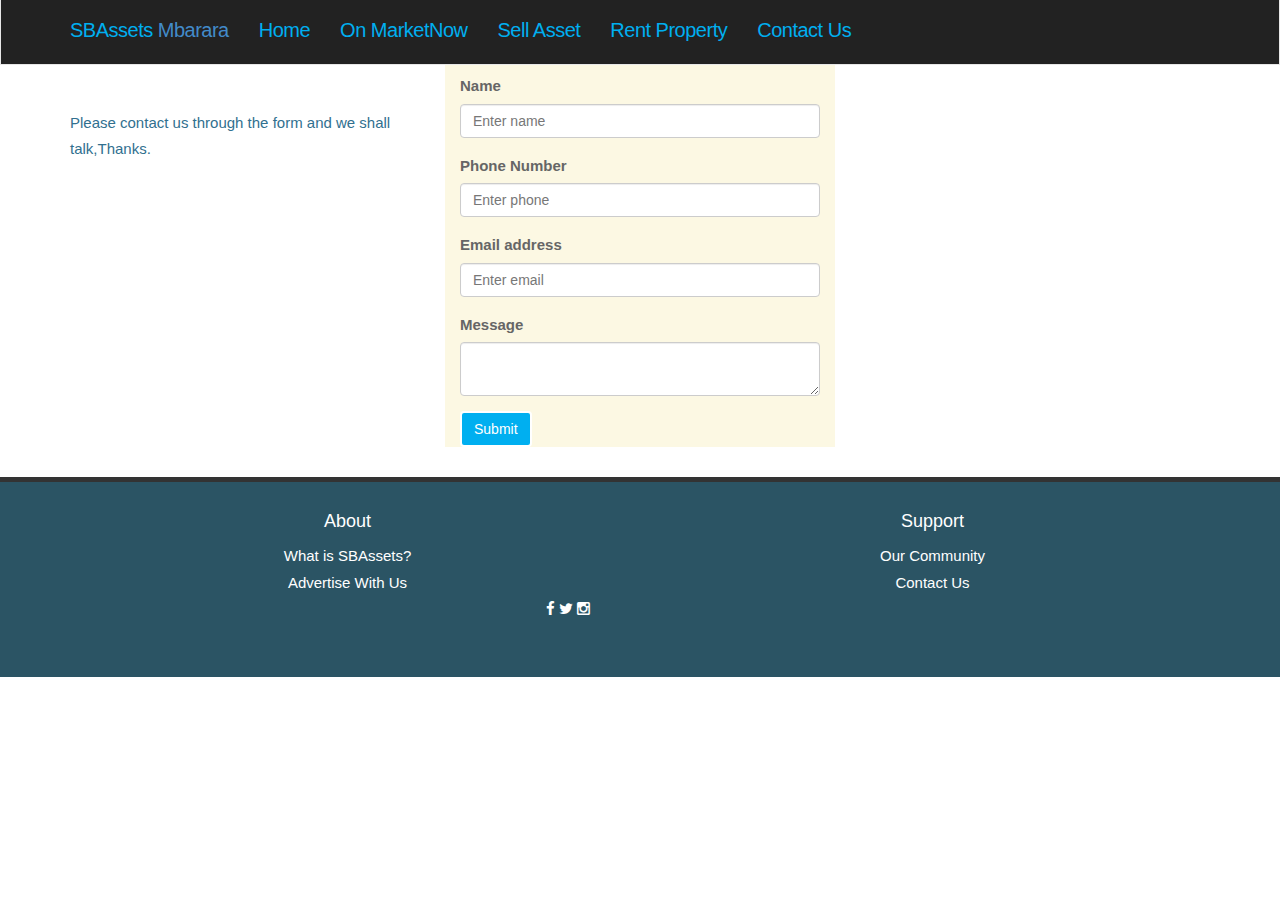
<file: sbAssetss/addvertise.html>
<!DOCTYPE html>
<html lang="en">
  <head>
    <meta charset="utf-8">
    <meta http-equiv="X-UA-Compatible" content="IE=edge">
    <meta name="viewport" content="width=device-width, initial-scale=1">
    <meta name="description" content=" what,where,how to buy,sell or rent an apartment in Mbarara eg cars,land,houses">
  <title>SBAssets | advertise here your business should grow</title>
    <!-- Bootstrap core CSS -->
    <link href="css/bootstrap.css" rel="stylesheet">
    <!-- Custom styles for this template -->
    <link href="css/font-awesome.css" rel="stylesheet">
	<link href="css/main.css" rel="stylesheet">
  </head>

  <body>
	<header class="header-main">
		<div class="navbar navbar-inverse navbar-fixed-top" role="navigation">
		  <div class="container">
			<div class="navbar-header">
			  <button type="button" class="navbar-toggle collapsed" data-toggle="collapse" data-target=".navbar-collapse">
				<span class="sr-only">Toggle navigation</span>
				<span class="icon-bar"></span>
				<span class="icon-bar"></span>
				<span class="icon-bar"></span>
			  </button>
				<li><a class="navbar-brand" href="index.html">SBAssets <span class="text-primary">Mbarara</span></a></li>
			</div>

			<div class="collapse navbar-collapse">
			  <ul class="nav navbar-nav">
				<li><a href="index.html">Home</a></li>
          <li><a href="marketplace.php">On MarketNow</a></li>
          <li><a href="selling.html">Sell Asset</a></li>
          <li><a href="rent.html">Rent Property</a></li>
        <li><a href="contact.html">Contact Us</a></li>

      </ul>

		  </div>
		</div>
	</header>








<section class="section-main">
  <div class="container">
    <div class="row">
      <div class="col-md-4 contactt text-info">
Please contact us through the form and we shall talk,Thanks.
      </div>
      <div class="col-md-4 bg-warning" >
        <h2 class="page-heading">Contact Us</h2>
        <form role="form" action="sendmail.php" method="post">
            <div class="form-group">
              <label for="name">Name</label>
              <input type="text" class="form-control" name="name" id="name" placeholder="Enter name">
              </div>
              <div class="form-group">
              <label for="phone">Phone Number</label>
              <input type="text" name="phone"class="form-control" id="phone" placeholder="Enter phone">
              </div>
              <div class="form-group">
              <label for="email">Email address</label>
              <input type="email" name="email" class="form-control" id="email" placeholder="Enter email">
              </div>
                                      <div class="form-group">
              <label for="message" >Message</label>
              <textarea class="form-control" name="message" id="message"></textarea>
              </div>
              <button type="submit" name="submit" id="submit" class="btn btn-primary">Submit</button>
          </form>
      </div>
      <div class="col-md-4">

      </div>
    </div>
  </div>
</section>

    	<footer class="footer-main">
    		<div class="container">
    			<div class="row">

    				<div class="col-md-6">

    					<ul><h4>About</h4>
    						<li><a href="index.html">What is SBAssets?</a></li>
    						<li><a href="addvertise.html">Advertise With Us</a></li>

    					</ul>
    				</div>
    				<div class="col-md-6">

    					<ul><h4>Support</h4>
    						<li><a href="community.html">Our Community</a></li>
    						<li><a href="contact.html">Contact Us</a></li>
    					</ul>
    				</div>
    			</div>
    		</div>
        <div class="row">
          <div class="col-md-5 col-sm-6 col-xs-5">
          </div>
            <div class="col-md-7 col-sm-6 col-xs-7">
    <a href="https://www.facebook.com/SBAssets-Mbarara-1855453564702152/"><i class="fa fa-facebook" aria-hidden="true"></i></a>
    <i class="fa fa-twitter" aria-hidden="true"></i>
    <i class="fa fa-instagram" aria-hidden="true"></i>
      </div>
    </div>
    	</footer>

        <!-- Bootstrap core JavaScript
        ================================================== -->
        <!-- Placed at the end of the document so the pages load faster -->
        <script src="js/jquery.js"></script>
        <script src="js/bootstrap.js"></script>
      </body>
    </html>
</file>
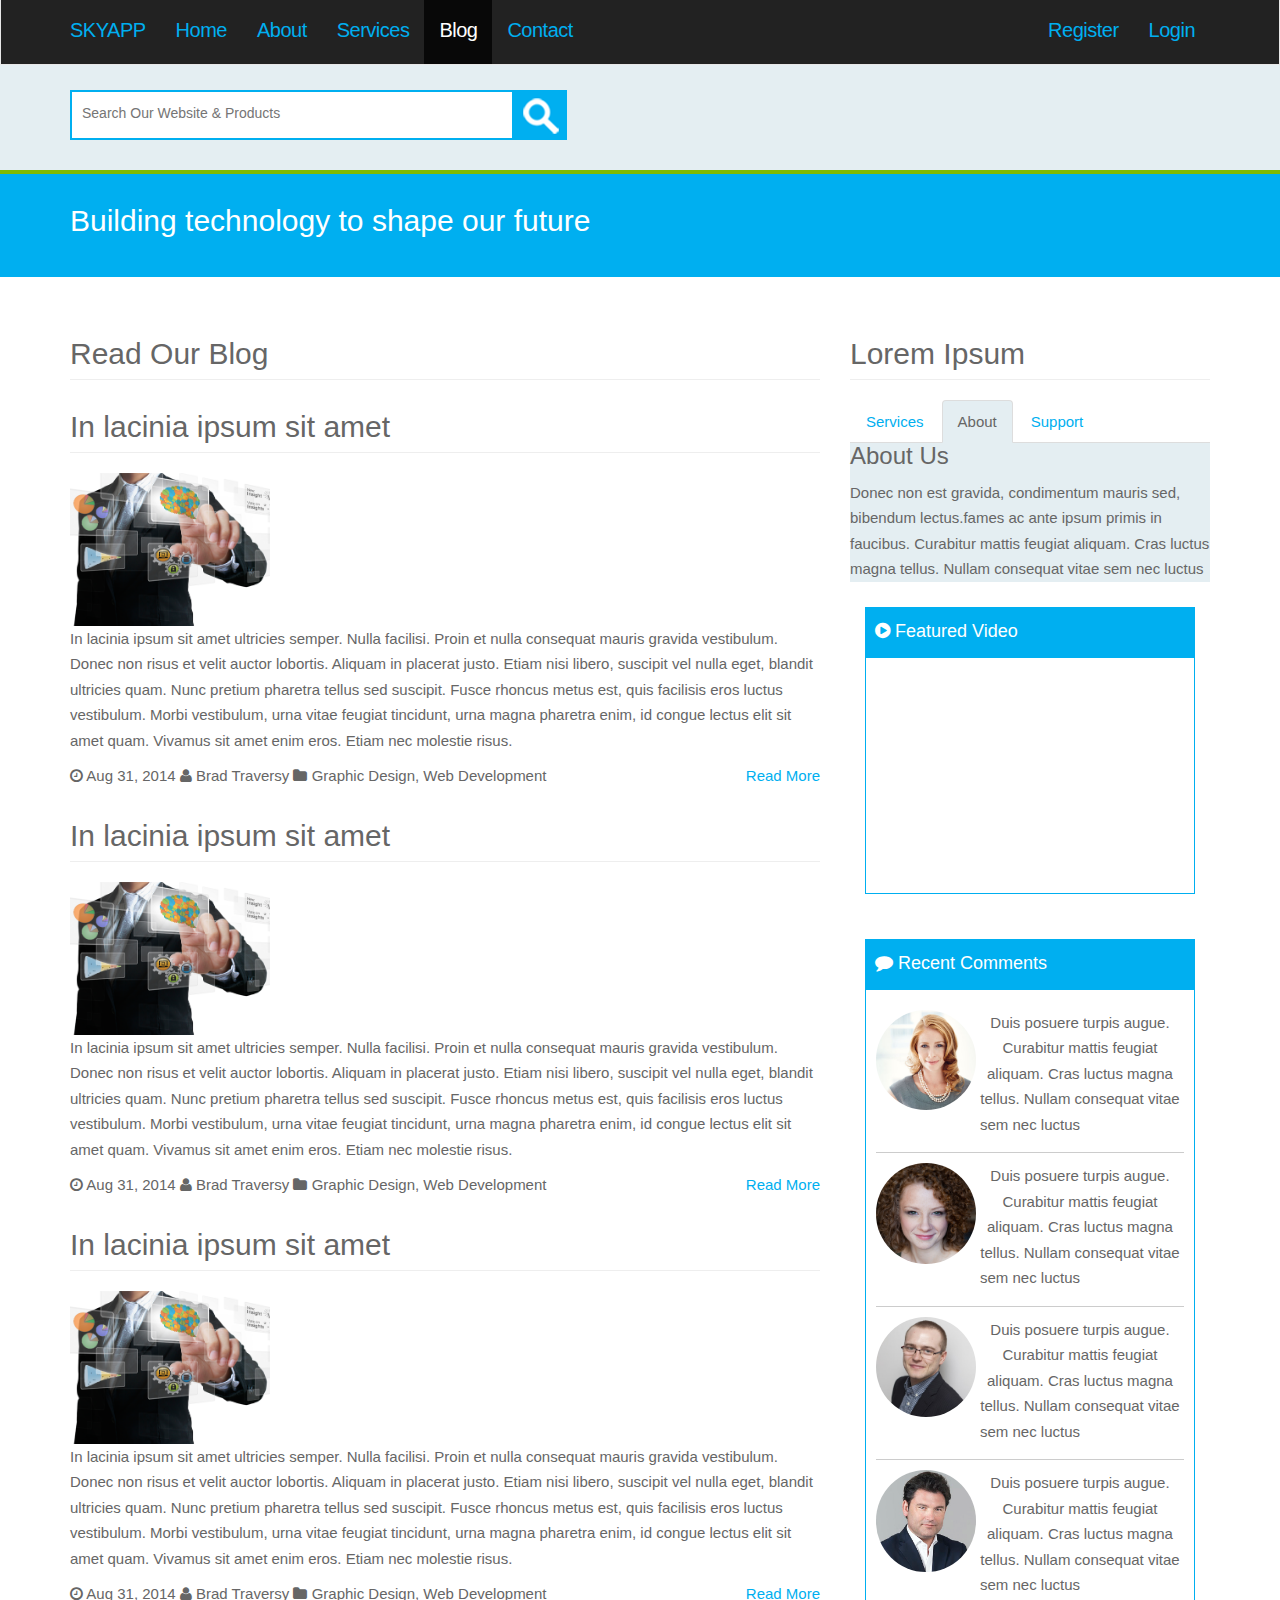
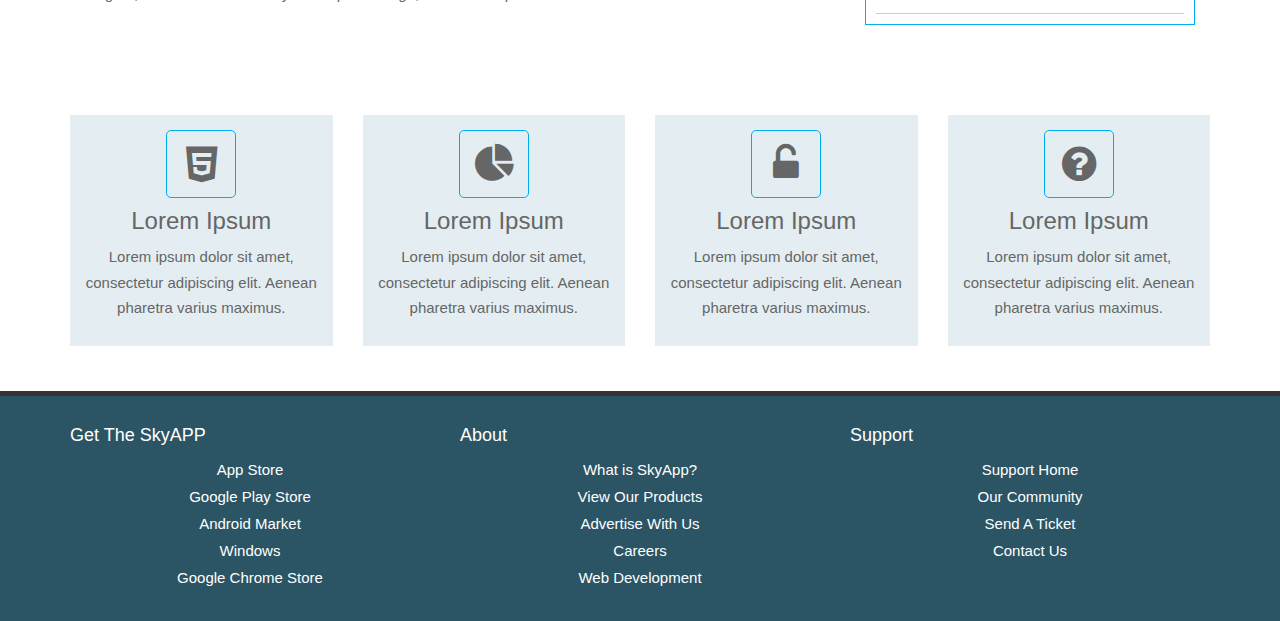
<file: sbAssetss/blog.html>
<!DOCTYPE html>
<html lang="en">
  <head>
    <meta charset="utf-8">
    <meta http-equiv="X-UA-Compatible" content="IE=edge">
    <meta name="viewport" content="width=device-width, initial-scale=1">
    <title>SkyApp | Blog</title>
    <!-- Bootstrap core CSS -->
    <link href="css/bootstrap.css" rel="stylesheet">
    <!-- Custom styles for this template -->
    <link href="css/font-awesome.css" rel="stylesheet">
	<link href="css/main.css" rel="stylesheet">
  </head>

  <body>
	<header class="header-main">
		<div class="navbar navbar-inverse navbar-fixed-top" role="navigation">
		  <div class="container">
			<div class="navbar-header">
			  <button type="button" class="navbar-toggle collapsed" data-toggle="collapse" data-target=".navbar-collapse">
				<span class="sr-only">Toggle navigation</span>
				<span class="icon-bar"></span>
				<span class="icon-bar"></span>
				<span class="icon-bar"></span>
			  </button>
			  <a class="navbar-brand" href="#">SKYAPP</a>
			</div>
			<div class="collapse navbar-collapse">
			  <ul class="nav navbar-nav">
				<li><a href="index.html">Home</a></li>
				<li><a href="about.html">About</a></li>
				<li><a href="services.html">Services</a></li>
				<li class="active"><a href="blog.html">Blog</a></li>
				<li><a href="contact.html">Contact</a></li>
			  </ul>
			  <ul class="nav navbar-nav navbar-sub pull-right">
				<li><a href="#">Register</a></li>
				<li><a href="#">Login</a></li>
			  </ul>
			</div><!--/.nav-collapse -->
		  </div>
		</div>
	</header>
	
	<section class="section-light top-inner">
		<div class="container">
			<div class="row">
				<div class="col-md-6">
					<form class="search">
						<div>
							<input type="search" placeholder="Search Our Website & Products">
							<button type="submit" value=""><img src="img/search.png" alt="Search"></button>
						</div>
					</form>
				</div>
				<div class="col-md-6">
				
				</div>
			</div>
		</div>
	</section>
	
	<section class="section-primary-a">
		<div class="container">
			<div class="row">
				<div class="col-md-12">
					<h2>Building technology to shape our future</h2>
				</div>
			</div>
		</div>
	</section>
	
	<section class="section-main">
		<div class="container">
			<div class="row">
				<div class="col-md-8">
					<h2 class="page-header">Read Our Blog</h2>
					<div class="blog-post">
						<h2 class="page-header">In lacinia ipsum sit amet</h2>
						<img src="img/blog1.png" class="img-sm img-bordered blog-featured">
						<p>In lacinia ipsum sit amet ultricies semper. Nulla facilisi. Proin et nulla consequat mauris gravida vestibulum. Donec non risus et velit auctor lobortis. Aliquam in placerat justo. Etiam nisi libero, suscipit vel nulla eget, blandit ultricies quam. Nunc pretium pharetra tellus sed suscipit. Fusce rhoncus metus est, quis facilisis eros luctus vestibulum. Morbi vestibulum, urna vitae feugiat tincidunt, urna magna pharetra enim, id congue lectus elit sit amet quam. Vivamus sit amet enim eros. Etiam nec molestie risus.</p>
					</div>
					<div class="post-meta">
						<i class="fa fa-clock-o"></i> Aug 31, 2014 
						<i class="fa fa-user"></i> Brad Traversy 
						<i class="fa fa-folder"></i> Graphic Design, Web Development
						<a class="pull-right" href="#">Read More</a>
					</div>
					
					<div class="blog-post">
						<h2 class="page-header">In lacinia ipsum sit amet</h2>
						<img src="img/blog1.png" class="img-sm img-bordered blog-featured">
						<p>In lacinia ipsum sit amet ultricies semper. Nulla facilisi. Proin et nulla consequat mauris gravida vestibulum. Donec non risus et velit auctor lobortis. Aliquam in placerat justo. Etiam nisi libero, suscipit vel nulla eget, blandit ultricies quam. Nunc pretium pharetra tellus sed suscipit. Fusce rhoncus metus est, quis facilisis eros luctus vestibulum. Morbi vestibulum, urna vitae feugiat tincidunt, urna magna pharetra enim, id congue lectus elit sit amet quam. Vivamus sit amet enim eros. Etiam nec molestie risus.</p>
					</div>
					<div class="post-meta">
						<i class="fa fa-clock-o"></i> Aug 31, 2014 
						<i class="fa fa-user"></i> Brad Traversy 
						<i class="fa fa-folder"></i> Graphic Design, Web Development
						<a class="pull-right" href="#">Read More</a>
					</div>
					
					<div class="blog-post">
						<h2 class="page-header">In lacinia ipsum sit amet</h2>
						<img src="img/blog1.png" class="img-sm img-bordered blog-featured">
						<p>In lacinia ipsum sit amet ultricies semper. Nulla facilisi. Proin et nulla consequat mauris gravida vestibulum. Donec non risus et velit auctor lobortis. Aliquam in placerat justo. Etiam nisi libero, suscipit vel nulla eget, blandit ultricies quam. Nunc pretium pharetra tellus sed suscipit. Fusce rhoncus metus est, quis facilisis eros luctus vestibulum. Morbi vestibulum, urna vitae feugiat tincidunt, urna magna pharetra enim, id congue lectus elit sit amet quam. Vivamus sit amet enim eros. Etiam nec molestie risus.</p>
					</div>
					<div class="post-meta">
						<i class="fa fa-clock-o"></i> Aug 31, 2014 
						<i class="fa fa-user"></i> Brad Traversy 
						<i class="fa fa-folder"></i> Graphic Design, Web Development
						<a class="pull-right" href="#">Read More</a>
					</div>
				</div>
				<div class="col-md-4">
					<h2 class="page-header">Lorem Ipsum</h2>
					<!-- Tab Widget -->
						<div class="tab tab-light">
						<ul class="nav nav-tabs" role="tablist">
						  <li><a href="#services" role="tab" data-toggle="tab">Services</a></li>
						  <li class="active"><a href="#about" role="tab" data-toggle="tab">About</a></li>
						  <li><a href="#support" role="tab" data-toggle="tab">Support</a></li>
						</ul>

						<!-- Tab panes -->
						<div class="tab-content">
							<div class="tab-pane" id="services">
							  <h3>Services</h3>
							  <p>Condimentum mauris sed, bibendum lectus. Duis posuere turpis augue. Interdum et malesuada fames ac ante ipsum primis in faucibus. Curabitur mattis feugiat aliquam. Cras luctus magna tellus. Nullam consequat vitae sem nec luctus</p>
							</div>
							<div class="tab-pane active" id="about">
								<h3>About Us</h3>
							  <p>Donec non est gravida, condimentum mauris sed, bibendum lectus.fames ac ante ipsum primis in faucibus. Curabitur mattis feugiat aliquam. Cras luctus magna tellus. Nullam consequat vitae sem nec luctus</p>
							</div>
							<div class="tab-pane" id="support">
								<h3>Customer Support</h3>
							  <p>Interdum et malesuada fames ac ante ipsum primis in faucibus. Donec non est gravida, condimentum mauris sed, bibendum lectus. Duis posuere turpis augue. Curabitur mattis feugiat aliquam. Cras luctus magna tellus. Nullam consequat vitae sem nec luctus</p>
							</div>
							</div>
						</div>
					<div class="block block-primary-head no-pad">
						<h3><i class="fa fa-play-circle"></i> Featured Video</h3>
						<div class="block-content">
							<iframe width="208" height="208" src="http://www.youtube.com/embed/rUeiZ6c6EBw" frameborder="0" allowfullscreen></iframe>
						</div>
					</div>
					<div class="block block-primary-head no-pad">
						<h3><i class="fa fa-comment"></i> Recent Comments</h3>
						<div class="block-content">
							<ul class="list-comments">
								<li>
									<img src="img/headshot1.jpg" class="pull-left img-circle">
									<p>Duis posuere turpis augue. Curabitur mattis feugiat aliquam. Cras luctus magna tellus. Nullam consequat vitae sem nec luctus</p>
								</li>
								<div class="clearfix"></div>
								<li>
									<img src="img/headshot2.jpg" class="pull-left img-circle">
									<p>Duis posuere turpis augue. Curabitur mattis feugiat aliquam. Cras luctus magna tellus. Nullam consequat vitae sem nec luctus</p>
								</li>
								<div class="clearfix"></div>
								<li>
									<img src="img/headshot3.jpg" class="pull-left img-circle">
									<p>Duis posuere turpis augue. Curabitur mattis feugiat aliquam. Cras luctus magna tellus. Nullam consequat vitae sem nec luctus</p>
								</li>
								<div class="clearfix"></div>
								<li>
									<img src="img/headshot4.jpg" class="pull-left img-circle">
									<p>Duis posuere turpis augue. Curabitur mattis feugiat aliquam. Cras luctus magna tellus. Nullam consequat vitae sem nec luctus</p>
								</li>
								<div class="clearfix"></div>
							</ul>
						</div>
					</div>
				</div>
			</div>
		</div>
	</section>
	
	<section>
		<div class="container">
			<div class="row">
				<div class="col-md-3">
					<div class="block block-light block-center">
						<i class="fa fa-html5 fa-primary fa-6 fa-border"></i>
						<h3>Lorem Ipsum</h3>
						<p>Lorem ipsum dolor sit amet, consectetur adipiscing elit. Aenean pharetra varius maximus.</p>
					</div>
				</div>
				<div class="col-md-3">
					<div class="block block-light block-center">
						<i class="fa fa-pie-chart fa-primary fa-6 fa-border"></i>
						<h3>Lorem Ipsum</h3>
						<p>Lorem ipsum dolor sit amet, consectetur adipiscing elit. Aenean pharetra varius maximus.</p>
					</div>
				</div>
				<div class="col-md-3">
					<div class="block block-light block-center">
						<i class="fa fa-unlock-alt fa-primary fa-6 fa-border"></i>
						<h3>Lorem Ipsum</h3>
						<p>Lorem ipsum dolor sit amet, consectetur adipiscing elit. Aenean pharetra varius maximus.</p>
					</div>
				</div>
				<div class="col-md-3">
					<div class="block block-light block-center">
						<i class="fa fa-question-circle fa-primary fa-6 fa-border"></i>
						<h3>Lorem Ipsum</h3>
						<p>Lorem ipsum dolor sit amet, consectetur adipiscing elit. Aenean pharetra varius maximus.</p>
					</div>
				</div>
			</div>
		</div>
	</section>
	
	<footer class="footer-main">
		<div class="container">
			<div class="row">
				<div class="col-md-4">
					<h4>Get The SkyAPP</h4>
					<ul>
						<li class="app-appstore"><a href="#">App Store</a></li>
						<li class="app-play"><a href="#">Google Play Store</a></li>
						<li class="app-droid"><a href="#">Android Market</a></li>
						<li class="app-windows"><a href="#">Windows</a></li>
						<li class="app-chrome"><a href="#">Google Chrome Store</a></li>
					</ul>
				</div>
				<div class="col-md-4">
					<h4>About</h4>
					<ul>
						<li><a href="#">What is SkyApp?</a></li>
						<li><a href="#">View Our Products</a></li>
						<li><a href="#">Advertise With Us</a></li>
						<li><a href="#">Careers</a></li>
						<li><a href="#">Web Development</a></li>
					</ul>
				</div>
				<div class="col-md-4">
					<h4>Support</h4>
					<ul>
						<li><a href="#">Support Home</a></li>
						<li><a href="#">Our Community</a></li>
						<li><a href="#">Send A Ticket</a></li>
						<li><a href="#">Contact Us</a></li>
					</ul>
				</div>
			</div>
		</div>
	</footer>

    <!-- Bootstrap core JavaScript
    ================================================== -->
    <!-- Placed at the end of the document so the pages load faster -->
    <script src="js/jquery.js"></script>
    <script src="js/bootstrap.js"></script>
  </body>
</html>
</file>
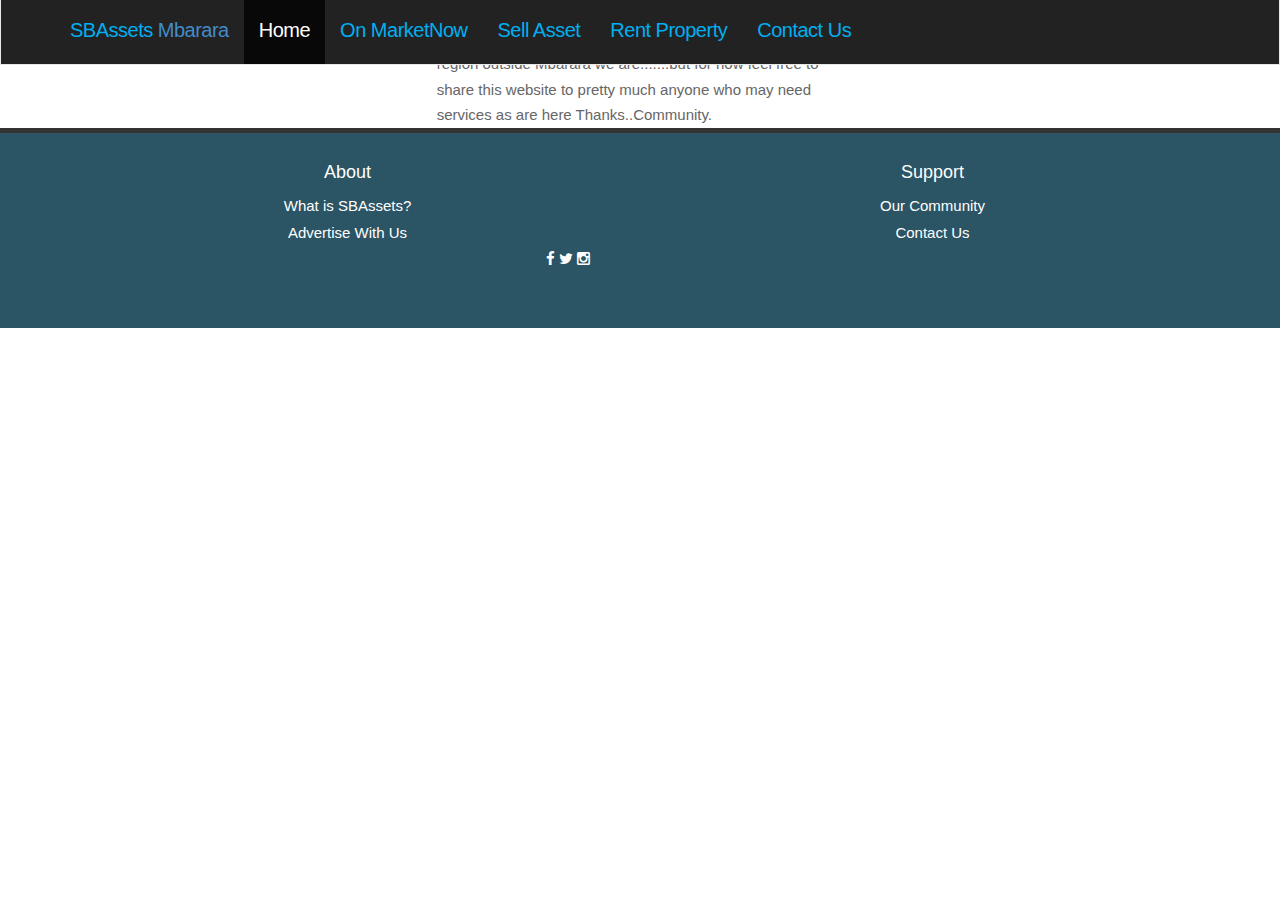
<file: sbAssetss/community.html>
<!DOCTYPE html>
<html lang="en">
  <head>
    <meta charset="utf-8">
    <meta http-equiv="X-UA-Compatible" content="IE=edge">
    <meta name="viewport" content="width=device-width, initial-scale=1">
    <meta name="description" content=" what,where,how to buy,sell or rent an apartment in Mbarara eg cars,land,houses">
  <title>SBAssets | You are home,the home of assets</title>
    <!-- Bootstrap core CSS -->
    <link href="css/bootstrap.css" rel="stylesheet">
    <!-- Custom styles for this template -->
    <link href="css/font-awesome.css" rel="stylesheet">
	<link href="css/main.css" rel="stylesheet">
  </head>

  <body>
	<header class="header-main">
		<div class="navbar navbar-inverse navbar-fixed-top" role="navigation">
		  <div class="container">
			<div class="navbar-header">
			  <button type="button" class="navbar-toggle collapsed" data-toggle="collapse" data-target=".navbar-collapse">
				<span class="sr-only">Toggle navigation</span>
				<span class="icon-bar"></span>
				<span class="icon-bar"></span>
				<span class="icon-bar"></span>
			  </button>
				<li><a class="navbar-brand" href="index.html">SBAssets <span class="text-primary">Mbarara</span></a></li>
			</div>

			<div class="collapse navbar-collapse">
			  <ul class="nav navbar-nav">
				<li class="active"><a href="index.php">Home</a></li>
          <li><a href="marketplace.php">On MarketNow</a></li>
          <li><a href="selling.html">Sell Asset</a></li>
          <li><a href="rent.html">Rent Property</a></li>
        <li><a href="contact.html">Contact Us</a></li>

      </ul>

		  </div>
		</div>
	</header>

<div class="row  community">

  <div class="col-md-4">



  </div>


<div class="col-md-4">
SBAssets is still established in Mbarara Uganda but if you are wondering if we are soon expanding our base to your region outside
Mbarara we are.......but for now feel free to share this website to pretty much anyone who may need services as are here
Thanks..Community.


</div>


<div class="col-md-4">


</div>






</div>

	<footer class="footer-main">
		<div class="container">
			<div class="row">

				<div class="col-md-6">

					<ul><h4>About</h4>
					<li><a href="index.html">What is SBAssets?</a></li>
						<li><a href="addvertise.html">Advertise With Us</a></li>

					</ul>
				</div>
				<div class="col-md-6">

					<ul><h4>Support</h4>
						<li><a href="community.html">Our Community</a></li>
						<li><a href="contact.html">Contact Us</a></li>
					</ul>
				</div>
			</div>
		</div>
    <div class="row">
      <div class="col-md-5 col-sm-6 col-xs-5">
      </div>
        <div class="col-md-7 col-sm-6 col-xs-7">
<a href="https://www.facebook.com/SBAssets-Mbarara-1855453564702152/"><i class="fa fa-facebook" aria-hidden="true"></i></a>
<i class="fa fa-twitter" aria-hidden="true"></i>
<i class="fa fa-instagram" aria-hidden="true"></i>
  </div>
</div>
	</footer>

    <!-- Bootstrap core JavaScript
    ================================================== -->
    <!-- Placed at the end of the document so the pages load faster -->
    <script src="js/jquery.js"></script>
    <script src="js/bootstrap.js"></script>
  </body>
</html>
</file>
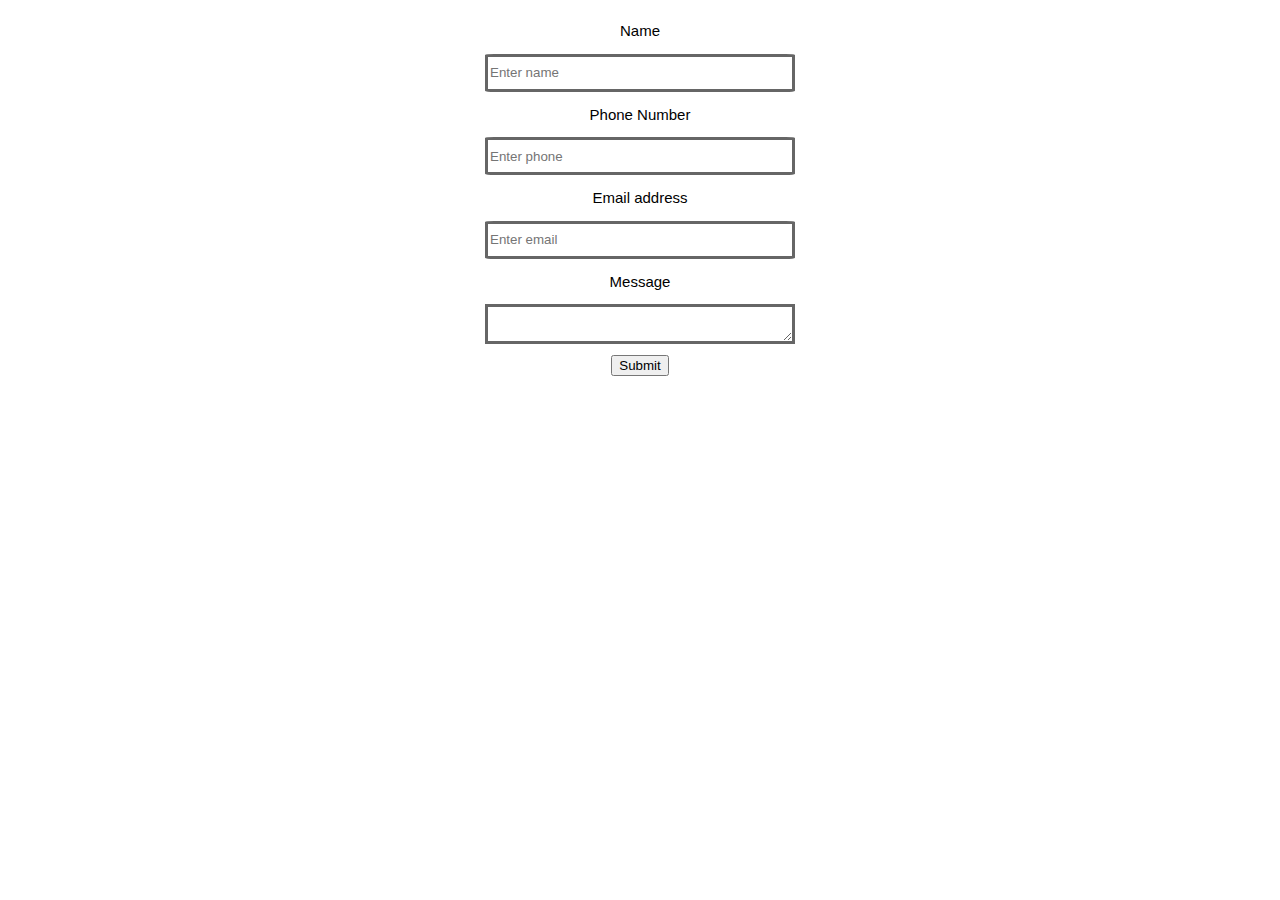
<file: sbAssetss/mail.html>
<!doctype html>
<html>
<head>
<title>Send mail</title>

<style>
body{
  text-align: center;
  font-family: "Segoe UI", "Segoe WP", "Segoe Regular", sans-serif;
  font-size: 15px;
  line-height: 1.7em;
  color: #666666;
}
label{
padding: 10px;
display: block;
color:black;
}
input{
  width: 300px;
  border:3px solid  #666666;
  height: 30px;
  border-radius: 3%;
}
textarea{
  width: 300px;
  height: 500px;
  border:3px solid  #666666;
  height: 30px;
}
</style>


</head>

<body>


<form role="form" action="sendmail.php" method="post">
    <div class="form-group">
      <label for="name">Name</label>
      <input type="text" class="form-control" name="name" id="name" placeholder="Enter name">
      </div>
      <div class="form-group">
      <label for="phone">Phone Number</label>
      <input type="text" name="phone"class="form-control" id="phone" placeholder="Enter phone">
      </div>
      <div class="form-group">
      <label for="email">Email address</label>
      <input type="email" name="email" class="form-control" id="email" placeholder="Enter email">
      </div>
                              <div class="form-group">
      <label for="message" >Message</label>
      <textarea class="form-control" name="message" id="message"></textarea>
      </div>
      <button type="submit" name="submit"  class="btn btn-primary">Submit</button>
  </form></html>
</body>
</file>
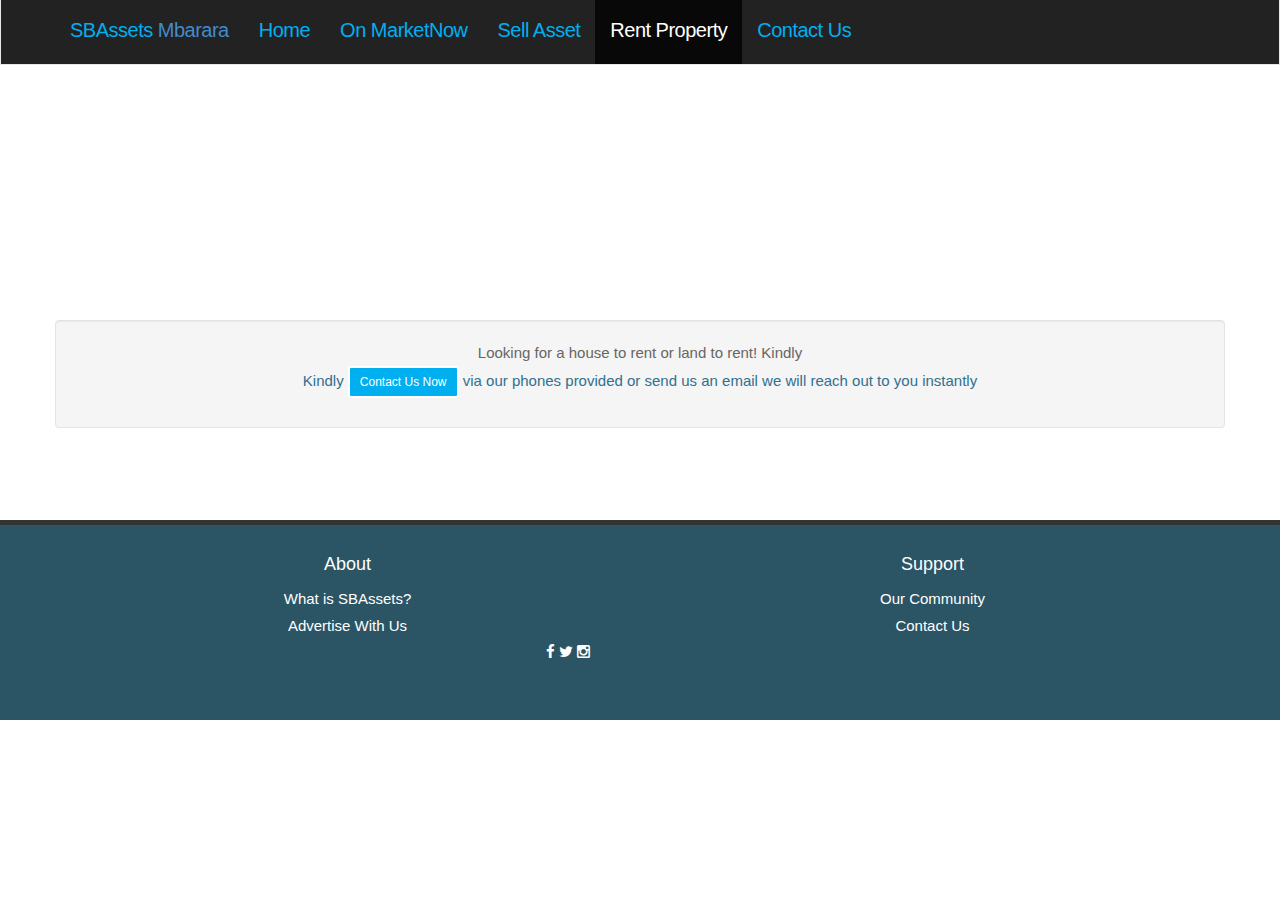
<file: sbAssetss/rent.html>
<!DOCTYPE html>
<html lang="en">
  <head>
    <meta charset="utf-8">
    <meta http-equiv="X-UA-Compatible" content="IE=edge">
    <meta name="viewport" content="width=device-width, initial-scale=1">
    <title>SbAssets | Buy assets,sell assets whatever you want we have got it in uganda be it cars,land,houses</title>
    <!-- Bootstrap core CSS -->
    <link href="css/bootstrap.css" rel="stylesheet">
    <!-- Custom styles for this template -->
    <link href="css/font-awesome.css" rel="stylesheet">
	<link href="css/main.css" rel="stylesheet">
  <head>
    <meta charset="utf-8">
    <meta http-equiv="X-UA-Compatible" content="IE=edge">
    <meta name="viewport" content="width=device-width, initial-scale=1">
    <meta name="description" content=" what,where,how to buy,sell or rent an apartment in Mbarara eg cars,land,houses">
  <title>SBAssets | You are home,the home of assets</title>
    <!-- Bootstrap core CSS -->
    <link href="css/bootstrap.css" rel="stylesheet">
    <!-- Custom styles for this template -->
    <link href="css/font-awesome.css" rel="stylesheet">
  <link href="css/main.css" rel="stylesheet">
  </head>

  <body>
  <header class="header-main">
    <div class="navbar navbar-inverse navbar-fixed-top" role="navigation">
      <div class="container">
      <div class="navbar-header">
        <button type="button" class="navbar-toggle collapsed" data-toggle="collapse" data-target=".navbar-collapse">
        <span class="sr-only">Toggle navigation</span>
        <span class="icon-bar"></span>
        <span class="icon-bar"></span>
        <span class="icon-bar"></span>
        </button>
        <li><a class="navbar-brand" href="index.html">SBAssets <span class="text-primary">Mbarara</span></a></li>
      </div>

      <div class="collapse navbar-collapse">
        <ul class="nav navbar-nav">
        <li><a href="index.php">Home</a></li>
          <li><a href="marketplace.php">On MarketNow</a></li>
          <li><a href="selling.html">Sell Asset</a></li>
          <li  class="active"><a href="rent.html">Rent Property</a></li>
        <li><a href="contact.html">Contact Us</a></li>

      </ul>

      </div>
    </div>
  </header>



<div class="container selling">

  <div class ="well">
Looking for a house to rent or land  to rent! Kindly <p class="text-info">Kindly <span><a href="contact.html"><button type="button" class="btn btn-primary btn-sm">Contact Us Now</button></a></span> via our phones provided or send us an email we will reach out to you instantly</p>


  </div>




</div>


    <footer class="footer-main">
      <div class="container">
        <div class="row">

          <div class="col-md-6">

            <ul><h4>About</h4>
        <li><a href="index.html">What is SBAssets?</a></li>
              <li><a href="addvertise.html">Advertise With Us</a></li>

            </ul>
          </div>
          <div class="col-md-6">

            <ul><h4>Support</h4>
              <li><a href="community.html">Our Community</a></li>
              <li><a href="contact.html">Contact Us</a></li>
            </ul>
          </div>
        </div>
      </div>
      <div class="row">
        <div class="col-md-5 col-sm-6 col-xs-5">
        </div>
          <div class="col-md-7 col-sm-6 col-xs-7">
  <a href="https://www.facebook.com/SBAssets-Mbarara-1855453564702152/"><i class="fa fa-facebook" aria-hidden="true"></i></a>
  <i class="fa fa-twitter" aria-hidden="true"></i>
  <i class="fa fa-instagram" aria-hidden="true"></i>
    </div>
  </div>
    </footer>

      <!-- Bootstrap core JavaScript
      ================================================== -->
      <!-- Placed at the end of the document so the pages load faster -->
      <script src="js/jquery.js"></script>
      <script src="js/bootstrap.js"></script>
    </body>
  </html>
</file>
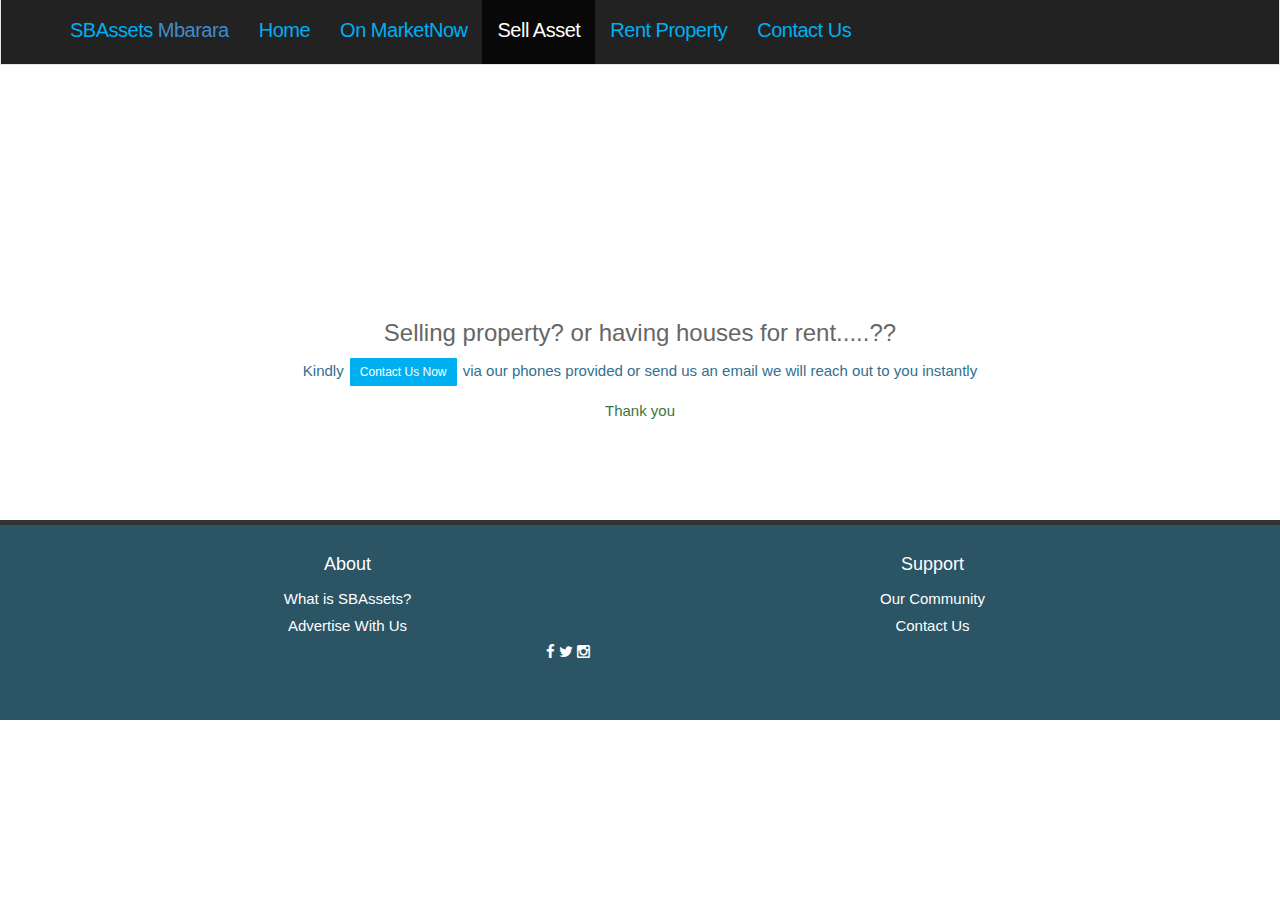
<file: sbAssetss/selling.html>
<!DOCTYPE html>
<html lang="en">
<head>
  <meta charset="utf-8">
  <meta http-equiv="X-UA-Compatible" content="IE=edge">
  <meta name="viewport" content="width=device-width, initial-scale=1">
  <meta name="description" content=" Sell your property in Mbarara Uganda">
<title>SBAssets | Sell land,houses,cars,motocyles laptops</title>
  <!-- Bootstrap core CSS -->
  <link href="css/bootstrap.css" rel="stylesheet">
  <!-- Custom styles for this template -->
  <link href="css/font-awesome.css" rel="stylesheet">
<link href="css/main.css" rel="stylesheet">
</head>

<body>
<header class="header-main">
  <div class="navbar navbar-inverse navbar-fixed-top" role="navigation">
    <div class="container">
    <div class="navbar-header">
      <button type="button" class="navbar-toggle collapsed" data-toggle="collapse" data-target=".navbar-collapse">
      <span class="sr-only">Toggle navigation</span>
      <span class="icon-bar"></span>
      <span class="icon-bar"></span>
      <span class="icon-bar"></span>
      </button>
      <li><a class="navbar-brand" href="index.html">SBAssets <span class="text-primary">Mbarara</span></a></li>
    </div>

    <div class="collapse navbar-collapse">
      <ul class="nav navbar-nav">
      <li><a href="index.php">Home</a></li>
        <li><a href="marketplace.php">On MarketNow</a></li>
        <li  class="active"><a href="selling.html">Sell Asset</a></li>
        <li><a href="rent.html">Rent Property</a></li>
      <li><a href="contact.html">Contact Us</a></li>

    </ul>

    </div>
  </div>
</header>



<div class="container selling">

  <h3>Selling property? or having houses for rent.....??</h3>
  <p class="text-info">Kindly <span><a href="contact.html"><button type="button" class="btn btn-primary btn-sm">Contact Us Now</button></a></span> via our phones provided or send us an email we will reach out to you instantly</p>
  <p class="text-success">Thank you</p>



</div>

	<footer class="footer-main">
		<div class="container">
			<div class="row">

				<div class="col-md-6">

					<ul><h4>About</h4>
						<li><a href="whatweare.html">What is SBAssets?</a></li>
						<li><a href="addvertise.html">Advertise With Us</a></li>

					</ul>
				</div>
				<div class="col-md-6">

					<ul><h4>Support</h4>
						<li><a href="community.html">Our Community</a></li>
						<li><a href="contact.html">Contact Us</a></li>
					</ul>
				</div>
			</div>
		</div>
    <div class="row">
      <div class="col-md-5 col-sm-6 col-xs-5">
      </div>
        <div class="col-md-7 col-sm-6 col-xs-7">
<a href="https://www.facebook.com/SBAssets-Mbarara-1855453564702152/"><i class="fa fa-facebook" aria-hidden="true"></i></a>
<i class="fa fa-twitter" aria-hidden="true"></i>
<i class="fa fa-instagram" aria-hidden="true"></i>
  </div>
</div>
	</footer>

    <!-- Bootstrap core JavaScript
    ================================================== -->
    <!-- Placed at the end of the document so the pages load faster -->
    <script src="js/jquery.js"></script>
    <script src="js/bootstrap.js"></script>
  </body>
</html>
</file>
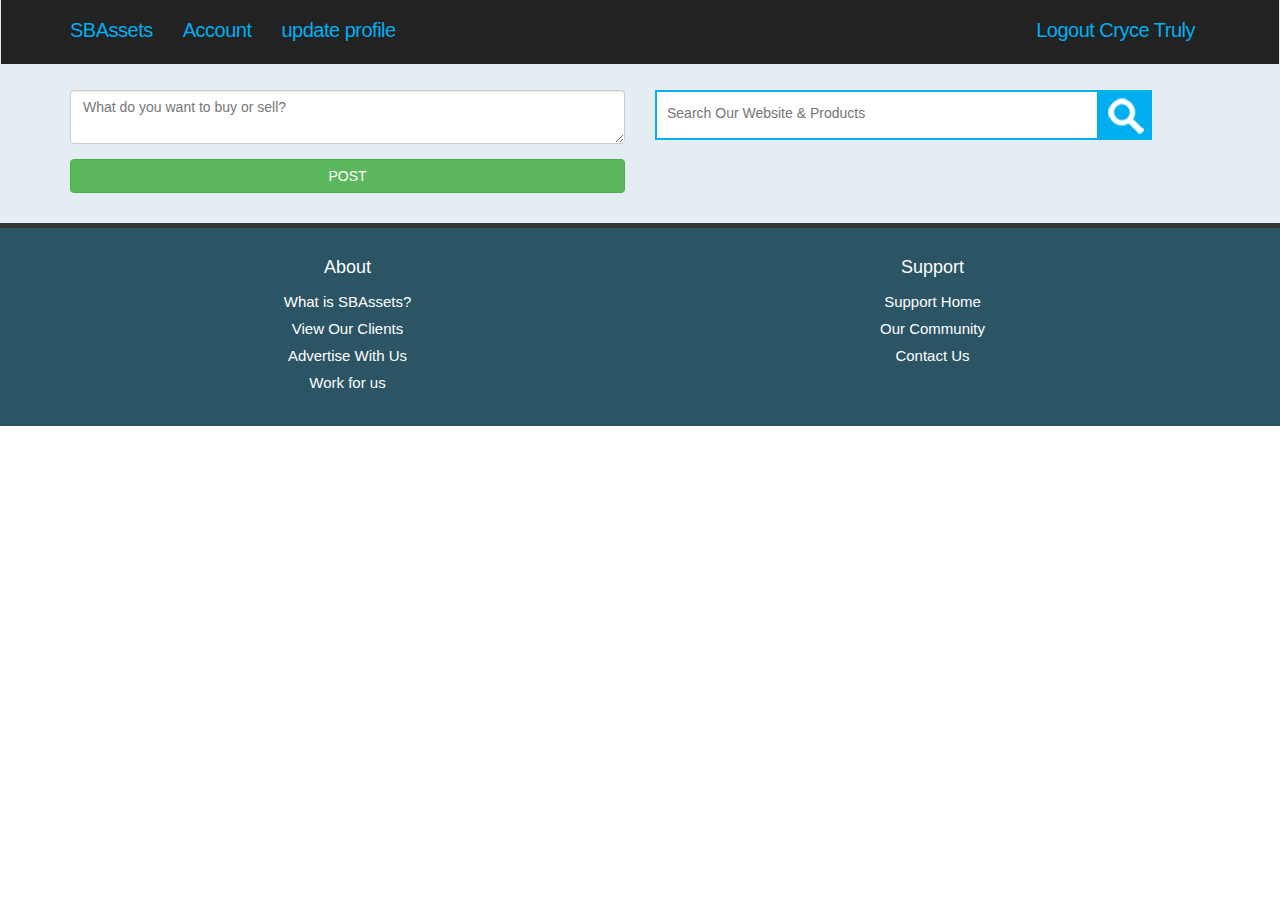
<file: sbAssetss/services.html>
<!DOCTYPE html>
<html lang="en">
  <head>
    <meta charset="utf-8">
    <meta http-equiv="X-UA-Compatible" content="IE=edge">
    <meta name="viewport" content="width=device-width, initial-scale=1">
    <title>SkyApp | Services</title>
    <!-- Bootstrap core CSS -->
    <link href="css/bootstrap.css" rel="stylesheet">
    <!-- Custom styles for this template -->
    <link href="css/font-awesome.css" rel="stylesheet">
	<link href="css/main.css" rel="stylesheet">
  </head>

  <body>
	<header class="header-main">
		<div class="navbar navbar-inverse navbar-fixed-top" role="navigation">
		  <div class="container">
			<div class="navbar-header">
			  <button type="button" class="navbar-toggle collapsed" data-toggle="collapse" data-target=".navbar-collapse">
				<span class="sr-only">Toggle navigation</span>
				<span class="icon-bar"></span>
				<span class="icon-bar"></span>
				<span class="icon-bar"></span>
			  </button>
			  <a class="navbar-brand" href="#">SBAssets</a>
			</div>
			<div class="collapse navbar-collapse">
			  <ul class="nav navbar-nav">
				<li><a href="index.html">Account</a></li>
				<li><a href="about.html">update profile</a></li>
			  </ul>
			  <ul class="nav navbar-nav navbar-sub pull-right">
				<li><a href="#">Logout Cryce Truly</a></li>


			  </ul>
			</div><!--/.nav-collapse -->
		  </div>
		</div>
	</header>
	
	<section class="section-light top-inner">
		<div class="container">
			<div class="row">
				<div class="col-md-6">
					<form class="form">

                         <div class="form-group">

							 <textarea class="form-control" placeholder="What do you want to buy or sell?"></textarea>
						 </div>
<input type="button" class="btn btn-success btn-block" value="POST">

					</form>

				</div>
				<div class="col-md-6">
					<form class="search">
						<div>
							<input type="search" placeholder="Search Our Website & Products">
							<button type="submit" value=""><img src="img/search.png" alt="Search"></button>
						</div>
					</form>
				</div>
			</div>
		</div>
	</section>

	<footer class="footer-main">
		<div class="container">
			<div class="row">

				<div class="col-md-6">

					<ul><h4>About</h4>
						<li><a href="#">What is SBAssets?</a></li>
						<li><a href="#">View Our Clients</a></li>
						<li><a href="#">Advertise With Us</a></li>
						<li><a href="#">Work for us</a></li>
					</ul>
				</div>
				<div class="col-md-6">

					<ul><h4>Support</h4>
						<li><a href="#">Support Home</a></li>
						<li><a href="#">Our Community</a></li>
						<li><a href="#">Contact Us</a></li>
					</ul>
				</div>
			</div>
		</div>
	</footer>

	<!-- Bootstrap core JavaScript
    ================================================== -->
	<!-- Placed at the end of the document so the pages load faster -->
	<script src="js/jquery.js"></script>
	<script src="js/bootstrap.js"></script>
  </body>
</html>
</file>
<file: sbAssetss/css/main.css>
/*
	SBAssets
	Author: Cryce Truly
	Version: 0.0.1
*/
/* BASE - Base styles, variables, mixins, etc */
/* Font Colors */
/* Background Colors */
/* Showcase Area */
/* Mixins */
/* line 1, ../scss/base/_normalize.scss */
h1, h2, h3, h4, h5 {
  margin-top: 0;
}

/* line 5, ../scss/base/_normalize.scss */
.page-header {
  margin-top: 30px;
}

/* line 9, ../scss/base/_normalize.scss */
.no-pad-top {
  padding-top: 0;
}

/* line 13, ../scss/base/_normalize.scss */
.extra-pad {
  padding-top: 40px;
  padding-bottom: 40px;
}

/* line 18, ../scss/base/_normalize.scss */
.top-inner {
  padding: 90px 0 30px 0;
}

/* Image Sizes */
/* line 23, ../scss/base/_normalize.scss */
.img-xsm {
  width: 100px;
}

/* line 24, ../scss/base/_normalize.scss */
.img-sm {
  width: 200px;
}

/* line 25, ../scss/base/_normalize.scss */
.img-lg {
  width: 400px;
}

/* line 26, ../scss/base/_normalize.scss */
.img-xlg {
  width: 700px;
}

/* line 28, ../scss/base/_normalize.scss */
.clearfix {
  clear: both;
}

/* line 1, ../scss/base/_base.scss */
body {
  font-family: "Segoe UI", "Segoe WP", "Segoe Regular", sans-serif;
  font-size: 15px;
  line-height: 1.7em;
   color: #666666;
}

/* line 8, ../scss/base/_base.scss (need to cahnge this again)*/
a {
  color: #00aff0;
}

/* line 12, ../scss/base/_base.scss */
ul, li {
  list-style: none;
  text-align: center;
}
ul{text-align: center;}
/* line 16, ../scss/base/_base.scss */
input, textarea, button {
  -moz-border-radius: 0px;
  -webkit-border-radius: 0px;
  border-radius: 0px;
}

/* line 20, ../scss/base/_base.scss */
img.device {
  width: 100%;
}

/* line 24, ../scss/base/_base.scss */
img.device-small {
  width: 70%;
  margin-bottom: -40px;
}

/* MODULES - Individual site components */
/* Lists */
/* line 4, ../scss/modules/_typography.scss */
.list, .list-feature {
  margin-bottom: 30px;
}

/* line 8, ../scss/modules/_typography.scss */
.list-feature {
  margin: 0;
  padding: 0;
  width: 80%;
}
/* line 14, ../scss/modules/_typography.scss */
.list-feature li {
  line-height: 3.6em;
  border-bottom: 1px solid #cccccc;
  overflow: auto;
}
/* line 20, ../scss/modules/_typography.scss */
.list-feature li:last-child {
  border: 0;
}
/* line 24, ../scss/modules/_typography.scss */
.list-feature span {
  vertical-align: top;
  padding-top: 9px;
  font-size: 120%;
}
/* line 30, ../scss/modules/_typography.scss */
.list-feature i {
  margin-top: -9px;
  margin-right: 5px;
}

/* line 36, ../scss/modules/_typography.scss */
.list-comments {
  margin: 0;
  padding: 0;
}

/* line 41, ../scss/modules/_typography.scss */
.list-comments li {
  padding: 10px 0 5px 0;
  border-bottom: 1px solid #cccccc;
  overflow: auto !important;
}

/* line 47, ../scss/modules/_typography.scss */
.list-comments li:last-child {
  border: 0;
}

/* line 51, ../scss/modules/_typography.scss */
.list-comments img {
  width: 100px;
}

/* Icons */
/* line 58, ../scss/modules/_typography.scss */
.fa-2 {
  font-size: 18px;
}

/* line 61, ../scss/modules/_typography.scss */
.fa-3 {
  font-size: 24px;
}

/* line 64, ../scss/modules/_typography.scss */
.fa-4 {
  font-size: 27px;
}

/* line 67, ../scss/modules/_typography.scss */
.fa-5 {
  font-size: 35px;
}

/* line 70, ../scss/modules/_typography.scss */
.fa-6 {
  font-size: 40px;
}

/* line 74, ../scss/modules/_typography.scss (need to uncomment this)
.fa-primary {
  color: #00aff0;
}
*/
/* line 78, ../scss/modules/_typography.scss */
.fa-border {
  border: 1px solid #00aff0;
  -moz-border-radius: 5px;
  -webkit-border-radius: 5px;
  border-radius: 5px;
  padding: 13px 15px;
  width: 70px;
  margin-bottom: 10px;
}

/* Headings */
/* line 89, ../scss/modules/_typography.scss (need to uncomment)
.heading-primary, .heading-primary-a {
  color: #00aff0;
}
*/
/* line 93, ../scss/modules/_typography.scss */
.heading-primary-a {
  border-bottom: 2px solid #00aff0;
}

/* line 98, ../scss/modules/_typography.scss (need to uncomment)
.heading-secondary, .heading-secondary-a {
  color: #7fba00;
}
*/

/* line 102, ../scss/modules/_typography.scss */
.heading-secondary-a {
  border-bottom: 2px solid #7fba00;
}

/* line 107, ../scss/modules/_typography.scss (need to uncomment)
.heading-light, .heading-light-a {
  color: #e4eef2;
}
 */
/* line 111, ../scss/modules/_typography.scss */
.heading-light-a {
  border-bottom: 2px solid #e4eef2;
}

/* line 116, ../scss/modules/_typography.scss */
.heading-dark, .heading-dark-a {
  color: #2b5464;
}

/* line 120, ../scss/modules/_typography.scss */
.heading-dark-a {
  border-bottom: 2px solid #2b5464;
}

/* Emphasis Text */
/* line 127, ../scss/modules/_typography.scss */
.em-primary {
  color: #00aff0;
}

/* line 131, ../scss/modules/_typography.scss */
.em-secondary {
  color: #7fba00;
}

/* line 135, ../scss/modules/_typography.scss */
.em-dark {
  color: #2b5464;
}

/* line 139, ../scss/modules/_typography.scss */
.em-light {
  color: #e4eef2;
}

/* Blocks */
/* line 4, ../scss/modules/_blocks.scss */
.block, .block-primary, .block-secondary, .block-light, .block-dark {
  padding: 15px;
  margin-bottom: 15px;
}
/* line 8, ../scss/modules/_blocks.scss */
.block h3, .block-primary h3, .block-secondary h3, .block-light h3, .block-dark h3 {
  margin-top: 0;
  padding-top: 0;
}
/* line 13, ../scss/modules/_blocks.scss */
.block iframe, .block-primary iframe, .block-secondary iframe, .block-light iframe, .block-dark iframe {
  width: 100%;
}

/* line 18, ../scss/modules/_blocks.scss */
.block-primary {
  background: #00aff0;
  color: #ffffff;
}

/* line 23, ../scss/modules/_blocks.scss */
.block-secondary {
  background: #7fba00;
  color: #ffffff;
}

/* line 28, ../scss/modules/_blocks.scss */
.block-light {
  background: #e4eef2;
  color: #666666;
}

/* line 33, ../scss/modules/_blocks.scss */
.block-dark {
  background: #2b5464;
  color: #ffffff;
}

/* line 38, ../scss/modules/_blocks.scss */
.block-center {
  text-align: center !important;
}

/* line 42, ../scss/modules/_blocks.scss */
.block-image img {
  width: 100%;
}

/* line 46, ../scss/modules/_blocks.scss */
.block-border {
  border: 1px solid #cccccc;
}

/* line 51, ../scss/modules/_blocks.scss */
.block-primary-head h3 {
  padding: 15px 5px 15px 10px;
  background: #00aff0;
  color: #ffffff;
  margin: 0;
  font-size: 18px;
}
/* line 58, ../scss/modules/_blocks.scss */
.block-primary-head .block-content {
  border: 1px solid #00aff0;
  padding: 10px;
}

/* line 65, ../scss/modules/_blocks.scss */
.block-icon h3 {
  padding: 0;
  margin: 0;
}
/* line 70, ../scss/modules/_blocks.scss */
.block-icon .icon {
  float: left;
  width: 20%;
  margin-top: 10px;
}
/* line 76, ../scss/modules/_blocks.scss */
.block-icon .icon-content {
  float: left;
  width: 70%;
}

/* Buttons */
/* line 3, ../scss/modules/_buttons.scss */
.btn-primary {
  background: #00aff0;
  color: #ffffff;
  border: 2px solid white;
}

/* line 8, ../scss/modules/_buttons.scss */
.btn-primary:hover {
  background: #008abd;
  border: 2px solid white;
}

/* Sections */
/* line 3, ../scss/modules/_sections.scss */
section {
  padding: 30px 0;
}

/* line 7, ../scss/modules/_sections.scss */
.section-showcase {
  height:370px;

}
/* line 11, ../scss/modules/_sections.scss */
.section-showcase .showcase-content {
  padding: 80px 15px;
  text-align: center;
  color:#008abd;
    background:url("img/buy.jpg")no-repeat top center;
}
/* line 16, ../scss/modules/_sections.scss */
.section-showcase h1 {
  color: #00aff0;
}

/* line 21, ../scss/modules/_sections.scss */
.section-primary, .section-primary-a, .section-primary-b {
  background: #00aff0;
  color: #ffffff;
}

/* line 25, ../scss/modules/_sections.scss */
.section-primary-a {
  border-top: 4px solid #7fba00;
}

/* line 30, ../scss/modules/_sections.scss */
.section-primary-b {
  border-bottom: 4px solid #7fba00;
}

/* line 35, ../scss/modules/_sections.scss */
.section-secondary {
  background: #7fba00;
  color: #ffffff;
}

/* line 38, ../scss/modules/_sections.scss */
.section-light {
  background: #e4eef2;
  color: #666666;
}

/* line 42, ../scss/modules/_sections.scss */
.section-dark {
  background: #2b5464;
  color: #ffffff;
}

/* line 20, ../scss/modules/_components.scss */
.tab-primary .tab-pane, .tab-primary .nav-tabs > li.active > a, .tab-primary .nav-tabs > li.active > a:hover, .tab-primary .nav-tabs > li.active > a:focus {
  background: #00aff0;
  color: #ffffff;
}

/* line 24, ../scss/modules/_components.scss */
.tab-secondary .tab-pane, .tab-secondary .nav-tabs > li.active > a, .tab-secondary .nav-tabs > li.active > a:hover, .tab-primary .nav-tabs > li.active > a:focus {
  background: #7fba00;
  color: #ffffff;
}

/* line 28, ../scss/modules/_components.scss */
.tab-dark .tab-pane, .tab-dark.nav-tabs > li.active > a, .tab-dark .nav-tabs > li.active > a:hover, .tab-primary .nav-tabs > li.active > a:focus {
  background: #2b5464;
  color: #ffffff;
}

/* line 32, ../scss/modules/_components.scss */
.tab-light .tab-pane, .tab-light .nav-tabs > li.active > a, .tab-light .nav-tabs > li.active > a:hover, .tab-primary .nav-tabs > li.active > a:focus {
  background: #e4eef2;
  color: #666666;
}

/* Searchbox */
/* line 3, ../scss/modules/_forms.scss */
.search {
  width: 100%;
}
/* line 6, ../scss/modules/_forms.scss */
.search h3 {
  margin-top: 0;
  padding-top: 0;
}
/* line 11, ../scss/modules/_forms.scss */
.search input[type="search"] {
  border: 0;
  height: 50px;
  width: 80%;
  border: 2px solid #00aff0;
  font-size: 14px;
  padding-left: 10px;
  padding-bottom: 5px;
}
/* line 21, ../scss/modules/_forms.scss */
.search button {
  border: 0;
  background: none;
  padding: 0;
  vertical-align: top;
  margin-left: -4px;
}

/* LAYOUTS - Page layout styles */
/* Navbar */
/* line 4, ../scss/layouts/_nav.scss */
.navbar {
  width: 100%;
  margin: auto;
  border-left: 1px solid #e7e7e7;
  border-right: 1px solid #e7e7e7;
  border-color: #e7e7e7;
  min-height: 60px;
  /*background: #fff;*/
  margin-bottom: 30px;
}
/* line 13, ../scss/layouts/_nav.scss */
.navbar a {
  color: #00aff0 !important;
  font-size: 20px;
  letter-spacing: -0.5px;
  padding-bottom: 24px !important;
  padding-top: 20px !important;
}

/* line 23, ../scss/layouts/_nav.scss */
.navbar-inverse .navbar-nav > li > a:hover, .navbar-inverse .navbar-nav > li > a:focus, .navbar-inverse .navbar-nav > .active > a, .navbar-inverse .navbar-nav > .active > a:hover, .navbar-inverse .navbar-nav > .active > a:focus {
  /*background: #00aff0 !important;*/
  color: #fff !important;
}

/* Footer */
/* line 3, ../scss/layouts/_footer.scss */
.footer-main {
  background: #2b5464;
  color: #ffffff;
  border-top: 5px solid #333;
  min-height: 200px;
  padding: 30px 0;
  z-index: 100;
}
/* line 10, ../scss/layouts/_footer.scss */
.footer-main a {
  color: #ffffff;
}
/* line 14, ../scss/layouts/_footer.scss */
.footer-main ul {
  margin: 0;
  padding: 0;
}
/* line 19, ../scss/layouts/_footer.scss */
.footer-main li {
  line-height: 1.8em;
  list-style: none;
}

@media (max-width: 768px) {
  /* line 17, ../scss/layouts/_mobile.scss */
  .footer-main ul {
    margin-bottom: 20px;
    text-align: center;
  }
  /* line 22, ../scss/layouts/_mobile.scss */
  .footer-main h4 {
    text-align: center;
  }
}

.section-map{
  margin-top:5%;
}

.selling{
  margin-top:25%;
  height:200px;
  text-align:center;
  padding: inherit;
}

.feedback{
  margin-top:50px;
  padding:20px;
}


/*left description styles*/

.left_description{
    color: #fff !important;
    background: black;
}
.bsimage{
  margin-top:50px;
  padding: 10px 10px 10px 0px;
}


.community ,{
  margin-top: 100px;
  min-height: 300px;
}


.contactt{
  margin-top: 80px;
}
</file>
